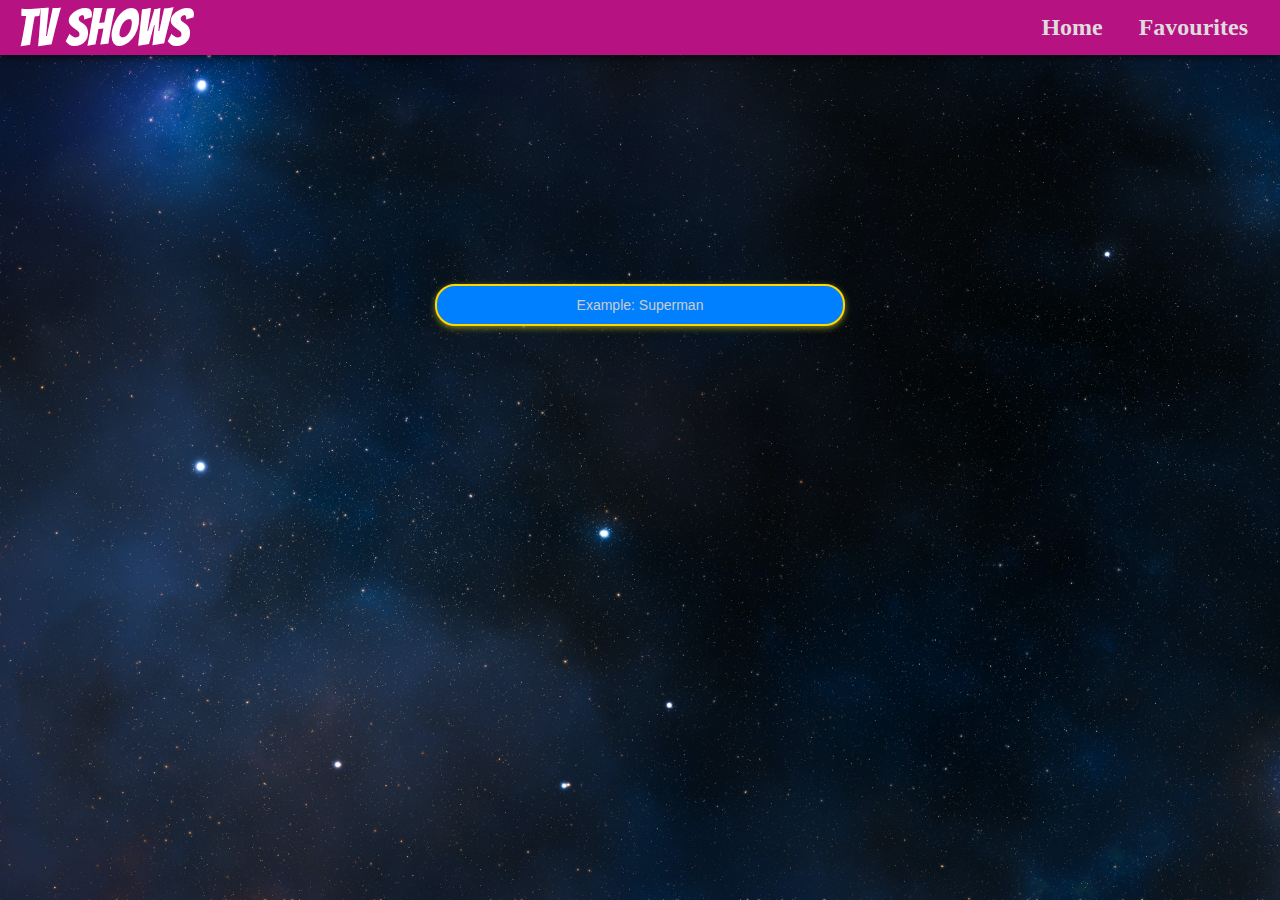
<file: index.html>
<!DOCTYPE html>
<html lang="en">
<head>
    <meta charset="UTF-8">
    <meta http-equiv="X-UA-Compatible" content="IE=edge">
    <meta name="viewport" content="width=device-width, initial-scale=1.0">

    <link rel="preconnect" href="https://fonts.gstatic.com" crossorigin>
    <link href="https://fonts.googleapis.com/css2?family=Bangers" rel="stylesheet">

    <link rel="stylesheet" href="CSS/index.css">
    <title>TV SHOWS</title>
</head>
<body>
    <nav class="nav-bar">
        <div class="nav-title">
            TV SHOWS
        </div>
        <div class="nav-links">
            <a href="#">Home</a>
            <a href="./pages/favourites.html">Favourites</a>
        </div>
    </nav>

    <div class="dialog-box">
        Hello
    </div>

    <div class="search-area">
        <input type="text" class="search-box" placeholder="Example: Superman">
        <div class="tv-shows">
            
        </div>
    </div>


    <script src="JS/index.js"></script>
</body>
</html>
</file>
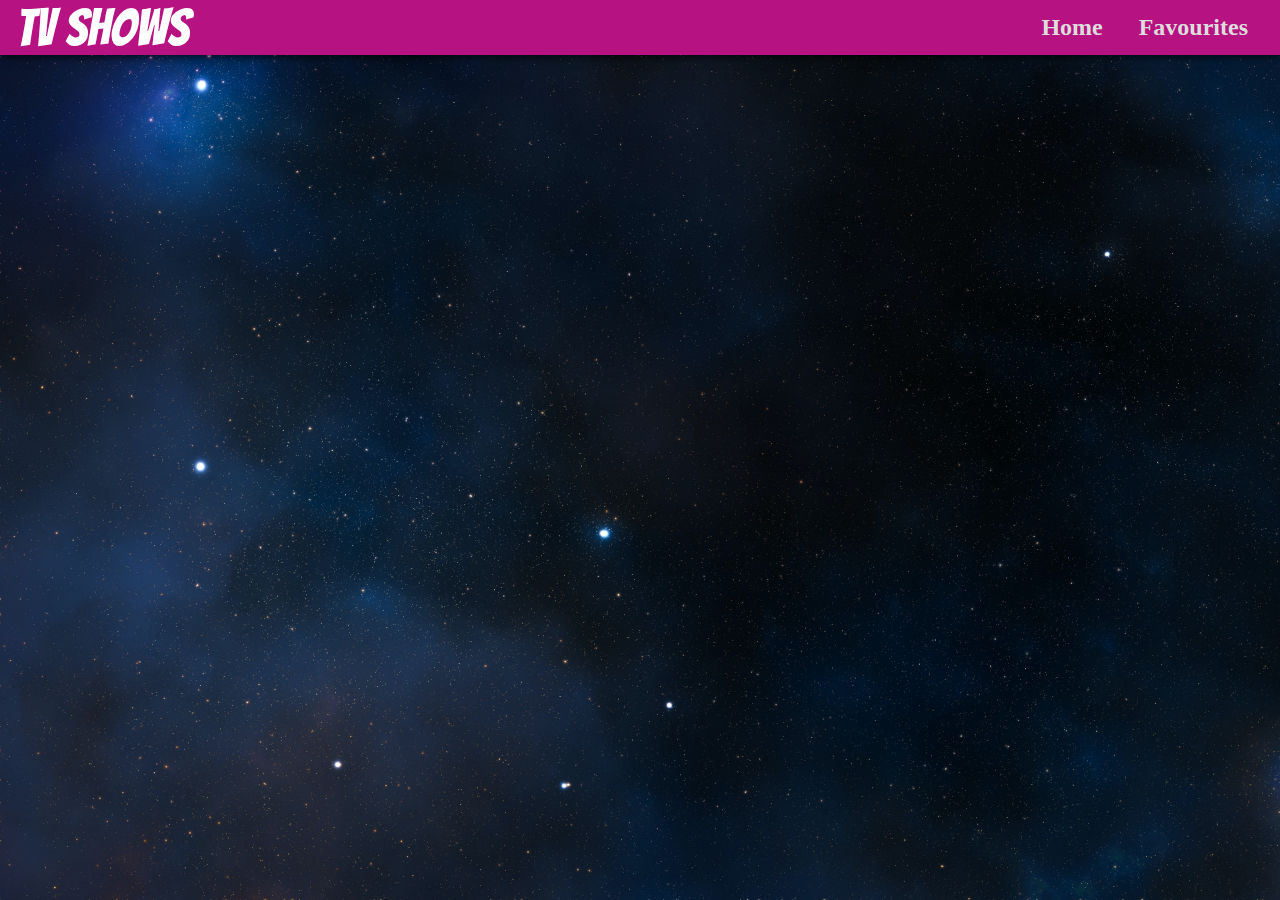
<file: pages/favourites.html>
<!DOCTYPE html>
<html lang="en">

<head>
    <meta charset="UTF-8">
    <meta http-equiv="X-UA-Compatible" content="IE=edge">
    <meta name="viewport" content="width=device-width, initial-scale=1.0">
    
    <link rel="preconnect" href="https://fonts.googleapis.com">
    <link rel="preconnect" href="https://fonts.gstatic.com" crossorigin>
    <link href="https://fonts.googleapis.com/css2?family=Bangers" rel="stylesheet">

    <link rel="stylesheet" href="../CSS/index.css">
    <link rel="stylesheet" href="../CSS/favourites.css">
    <title>TV SHOWS</title>
</head>

<body>
    <nav class="nav-bar">
        <div class="nav-title">
            TV SHOWS
        </div>
        <div class="nav-links">
            <a href="../index.html">Home</a>
            <a href="#">Favourites</a>
        </div>
    </nav>

    <div class="dialog-box">
        Hello
    </div>

    <div class="container">

    </div>


    <script src="../JS/favourites.js"></script>
</body>
</html>
</file>
<file: CSS/index.css>
*{
    color: white;
    margin: 0;
    padding: 0;
}

body{
    background-image: url("../images/star-bg.jpg");
    background-repeat: no-repeat;
    background-size: cover;
    min-height: 100vh;
}

a{
    text-decoration: none;
}

.nav-bar{
    position: sticky;
    top: 0;
    display: flex;
    align-items: center;
    background-color: rgb(183, 18, 129);
    padding: 0 1rem;
    box-shadow: 0 0 10px black;
    z-index: 5;
}

.nav-bar .nav-title{
    font-size: 3.25rem;
    margin-right: auto;
    font-family: 'Bangers', cursive;
}

.nav-bar .nav-links a{
    margin: 0 1rem;
    font-size: x-large;
    font-weight: bold;
    color: #ddd;
}

.dialog-box{
    visibility: hidden;
    margin-top: 3rem;
    margin-bottom: 1rem;
    margin-left: auto;
    margin-right: auto;
    background-color: green;
    width: max-content;
    font-size: large;
    font-family: system-ui, -apple-system, BlinkMacSystemFont, 'Segoe UI', Roboto, Oxygen, Ubuntu, Cantarell, 'Open Sans', 'Helvetica Neue', sans-serif;
    padding: 1rem 6rem;
}

.search-area .search-box{
    position: relative;
    display: block;
    margin-top: 8rem;
    margin-left: auto;
    margin-right: auto;
    background-color: rgb(0, 128, 255);
    padding: 0.7rem;
    font-size: 0.875rem;
    width: 30vw;
    border: 2px solid gold;
    border-radius: 20px;
    text-align: center;
    box-shadow: 0 2px 6px rgb(132, 132, 26);
    z-index: 1;
}

.search-area .search-box:focus{
    border: 2px solid gold;
    outline: rgb(0, 128, 255) solid 3px;
}

.search-area .search-box::placeholder{
    color: #ccc;
}

.tv-shows{
    height: 25rem;
    margin-top: -0.4rem;
    overflow-y: scroll;
}

.tv-shows::-webkit-scrollbar{
    display: none;
}

.show-box{
    display: flex;
    margin-left: auto;
    margin-right: auto;
    width: 30vw;
    background-color: #2227;
    padding: 0.7rem;
    box-shadow: 0 0 5px #000;
    border-bottom: 1px solid white;
}

.show-details{
    font-size: 1.15rem;
    margin-left: 1rem;
}

.show-details .show-name{
    margin-top: 0.4rem;
}

.button{
    margin: 0.7rem 0;
    font-size: 1rem;
    display: block;
    width: 24vw;
    background-color: transparent;
    border: 2px solid white;
    border-radius: 10px;
    cursor: pointer;
    transition: 0.2s all;
}

.button:hover{
    color: black;
    background-color: white;
}

.detail-btn:focus{
    animation: bump-down 0.5s ease-in-out;
}

@keyframes bump-down {
    0%{
        transform: translateY(0px);
    }
    25%{
        transform: translateY(3px);
    }
    50%{
        transform: translateY(0px);
    }
}

.fav-btn{
    background-color: green;
}

.orange-bg{
    background-color: orange;
}

.display-block{
    visibility: visible;
}
</file>
<file: CSS/favourites.css>
.container{
    margin: 0 5rem;
    display: flex;
    flex-wrap: wrap;
    justify-content: center;
}

.card{
    margin-left: 1.5rem;
    margin-right: 1.5rem;
    margin-bottom: 2rem;
    height: max-content;
    width: 14.8rem;
    background-color: #111;
    border-radius: 10px;
    font-size: x-large;
    box-shadow: 0 5px 10px #0008;
    animation: fade-in 1s ease-in;
}

@keyframes fade-in {
    0%{
        opacity: 0;
    }
    100%{
        opacity: 100%;
    }
}

.card > *{
    margin-bottom: 1rem;
}

.card .card-img{
    height: 12rem;
    width: 14rem;
    border: 6px solid rgb(207, 20, 54);
    border-top-left-radius: 5px;
    border-top-right-radius: 5px;
}

.card .name{
    text-align: center;
    font-size: xx-large;
    font-family: 'Bangers', cursive;
}

.card .heart-icon{
    text-align: center;
    transition: all 0.2s;
    cursor: pointer;
}

.card .heart-icon:hover{
    scale: 1.5;
}

.button{
    margin-top: 1.5rem;
    width: 40%;
    margin-left: auto;
    margin-right: auto;
}
</file>
